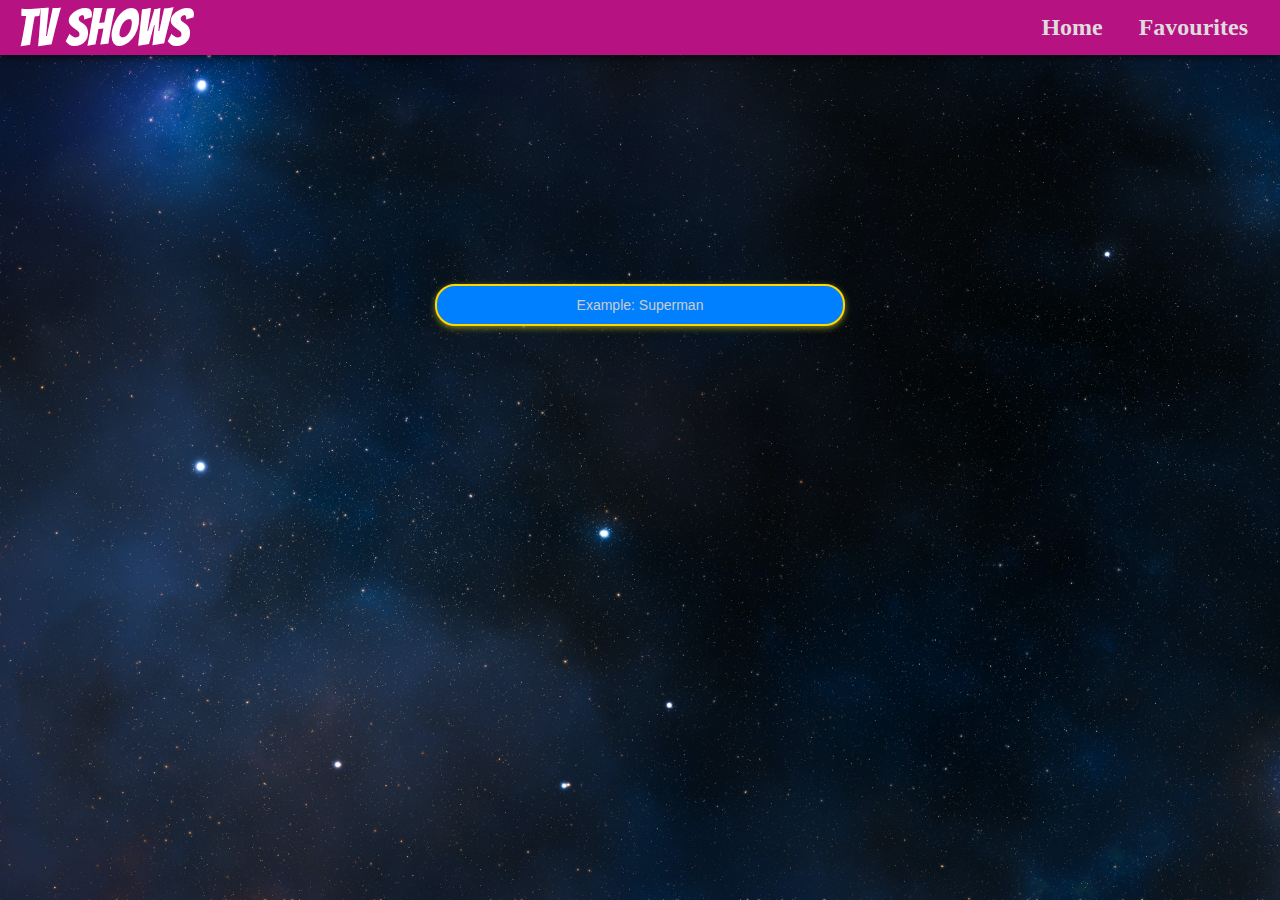
<file: index.html>
<!DOCTYPE html>
<html lang="en">
<head>
    <meta charset="UTF-8">
    <meta http-equiv="X-UA-Compatible" content="IE=edge">
    <meta name="viewport" content="width=device-width, initial-scale=1.0">

    <link rel="preconnect" href="https://fonts.gstatic.com" crossorigin>
    <link href="https://fonts.googleapis.com/css2?family=Bangers" rel="stylesheet">

    <link rel="stylesheet" href="CSS/index.css">
    <title>TV SHOWS</title>
</head>
<body>
    <nav class="nav-bar">
        <div class="nav-title">
            TV SHOWS
        </div>
        <div class="nav-links">
            <a href="#">Home</a>
            <a href="./pages/favourites.html">Favourites</a>
        </div>
    </nav>

    <div class="dialog-box">
        Hello
    </div>

    <div class="search-area">
        <input type="text" class="search-box" placeholder="Example: Superman">
        <div class="tv-shows">
            
        </div>
    </div>


    <script src="JS/index.js"></script>
</body>
</html>
</file>
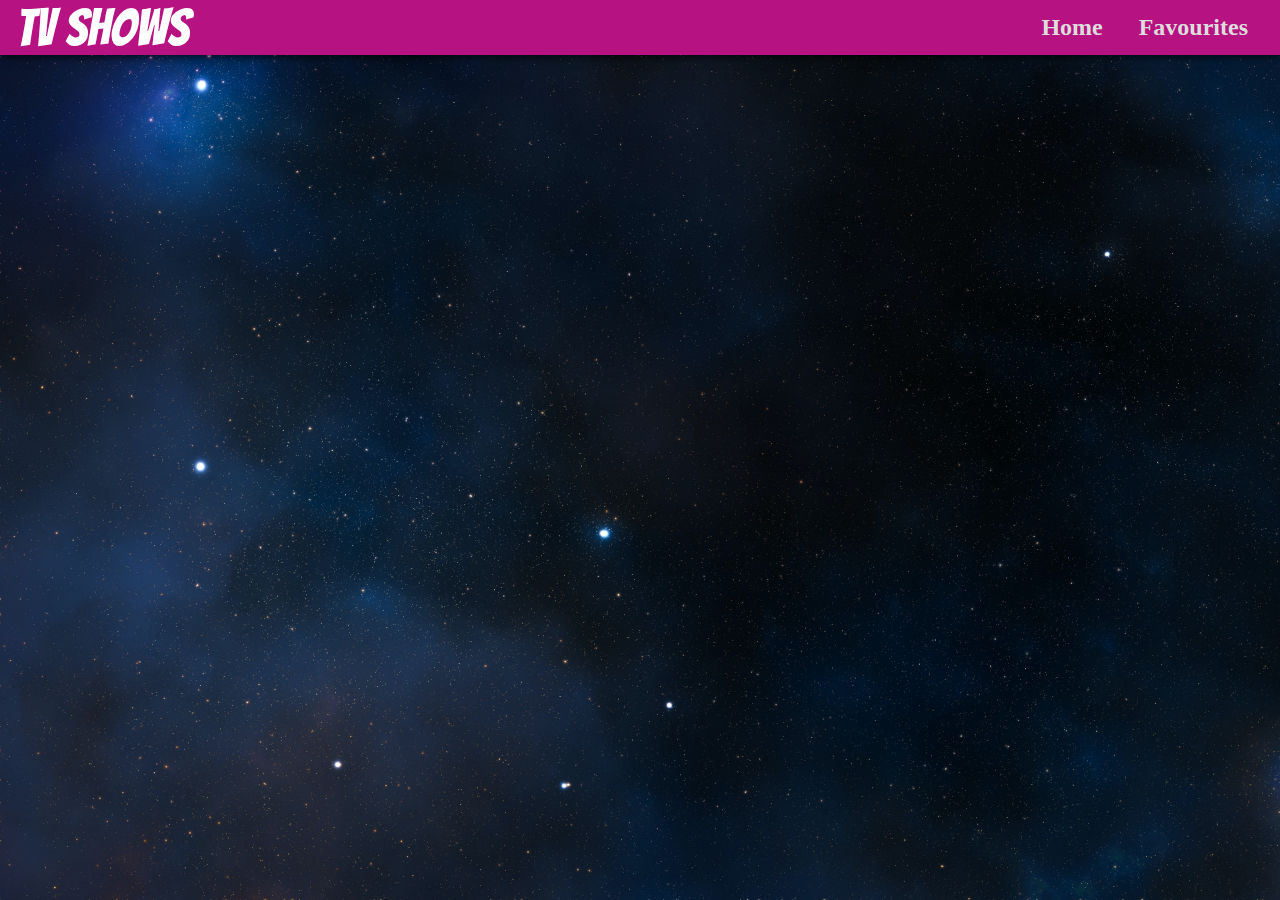
<file: pages/favourites.html>
<!DOCTYPE html>
<html lang="en">

<head>
    <meta charset="UTF-8">
    <meta http-equiv="X-UA-Compatible" content="IE=edge">
    <meta name="viewport" content="width=device-width, initial-scale=1.0">
    
    <link rel="preconnect" href="https://fonts.googleapis.com">
    <link rel="preconnect" href="https://fonts.gstatic.com" crossorigin>
    <link href="https://fonts.googleapis.com/css2?family=Bangers" rel="stylesheet">

    <link rel="stylesheet" href="../CSS/index.css">
    <link rel="stylesheet" href="../CSS/favourites.css">
    <title>TV SHOWS</title>
</head>

<body>
    <nav class="nav-bar">
        <div class="nav-title">
            TV SHOWS
        </div>
        <div class="nav-links">
            <a href="../index.html">Home</a>
            <a href="#">Favourites</a>
        </div>
    </nav>

    <div class="dialog-box">
        Hello
    </div>

    <div class="container">

    </div>


    <script src="../JS/favourites.js"></script>
</body>
</html>
</file>
<file: CSS/index.css>
*{
    color: white;
    margin: 0;
    padding: 0;
}

body{
    background-image: url("../images/star-bg.jpg");
    background-repeat: no-repeat;
    background-size: cover;
    min-height: 100vh;
}

a{
    text-decoration: none;
}

.nav-bar{
    position: sticky;
    top: 0;
    display: flex;
    align-items: center;
    background-color: rgb(183, 18, 129);
    padding: 0 1rem;
    box-shadow: 0 0 10px black;
    z-index: 5;
}

.nav-bar .nav-title{
    font-size: 3.25rem;
    margin-right: auto;
    font-family: 'Bangers', cursive;
}

.nav-bar .nav-links a{
    margin: 0 1rem;
    font-size: x-large;
    font-weight: bold;
    color: #ddd;
}

.dialog-box{
    visibility: hidden;
    margin-top: 3rem;
    margin-bottom: 1rem;
    margin-left: auto;
    margin-right: auto;
    background-color: green;
    width: max-content;
    font-size: large;
    font-family: system-ui, -apple-system, BlinkMacSystemFont, 'Segoe UI', Roboto, Oxygen, Ubuntu, Cantarell, 'Open Sans', 'Helvetica Neue', sans-serif;
    padding: 1rem 6rem;
}

.search-area .search-box{
    position: relative;
    display: block;
    margin-top: 8rem;
    margin-left: auto;
    margin-right: auto;
    background-color: rgb(0, 128, 255);
    padding: 0.7rem;
    font-size: 0.875rem;
    width: 30vw;
    border: 2px solid gold;
    border-radius: 20px;
    text-align: center;
    box-shadow: 0 2px 6px rgb(132, 132, 26);
    z-index: 1;
}

.search-area .search-box:focus{
    border: 2px solid gold;
    outline: rgb(0, 128, 255) solid 3px;
}

.search-area .search-box::placeholder{
    color: #ccc;
}

.tv-shows{
    height: 25rem;
    margin-top: -0.4rem;
    overflow-y: scroll;
}

.tv-shows::-webkit-scrollbar{
    display: none;
}

.show-box{
    display: flex;
    margin-left: auto;
    margin-right: auto;
    width: 30vw;
    background-color: #2227;
    padding: 0.7rem;
    box-shadow: 0 0 5px #000;
    border-bottom: 1px solid white;
}

.show-details{
    font-size: 1.15rem;
    margin-left: 1rem;
}

.show-details .show-name{
    margin-top: 0.4rem;
}

.button{
    margin: 0.7rem 0;
    font-size: 1rem;
    display: block;
    width: 24vw;
    background-color: transparent;
    border: 2px solid white;
    border-radius: 10px;
    cursor: pointer;
    transition: 0.2s all;
}

.button:hover{
    color: black;
    background-color: white;
}

.detail-btn:focus{
    animation: bump-down 0.5s ease-in-out;
}

@keyframes bump-down {
    0%{
        transform: translateY(0px);
    }
    25%{
        transform: translateY(3px);
    }
    50%{
        transform: translateY(0px);
    }
}

.fav-btn{
    background-color: green;
}

.orange-bg{
    background-color: orange;
}

.display-block{
    visibility: visible;
}
</file>
<file: CSS/favourites.css>
.container{
    margin: 0 5rem;
    display: flex;
    flex-wrap: wrap;
    justify-content: center;
}

.card{
    margin-left: 1.5rem;
    margin-right: 1.5rem;
    margin-bottom: 2rem;
    height: max-content;
    width: 14.8rem;
    background-color: #111;
    border-radius: 10px;
    font-size: x-large;
    box-shadow: 0 5px 10px #0008;
    animation: fade-in 1s ease-in;
}

@keyframes fade-in {
    0%{
        opacity: 0;
    }
    100%{
        opacity: 100%;
    }
}

.card > *{
    margin-bottom: 1rem;
}

.card .card-img{
    height: 12rem;
    width: 14rem;
    border: 6px solid rgb(207, 20, 54);
    border-top-left-radius: 5px;
    border-top-right-radius: 5px;
}

.card .name{
    text-align: center;
    font-size: xx-large;
    font-family: 'Bangers', cursive;
}

.card .heart-icon{
    text-align: center;
    transition: all 0.2s;
    cursor: pointer;
}

.card .heart-icon:hover{
    scale: 1.5;
}

.button{
    margin-top: 1.5rem;
    width: 40%;
    margin-left: auto;
    margin-right: auto;
}
</file>
